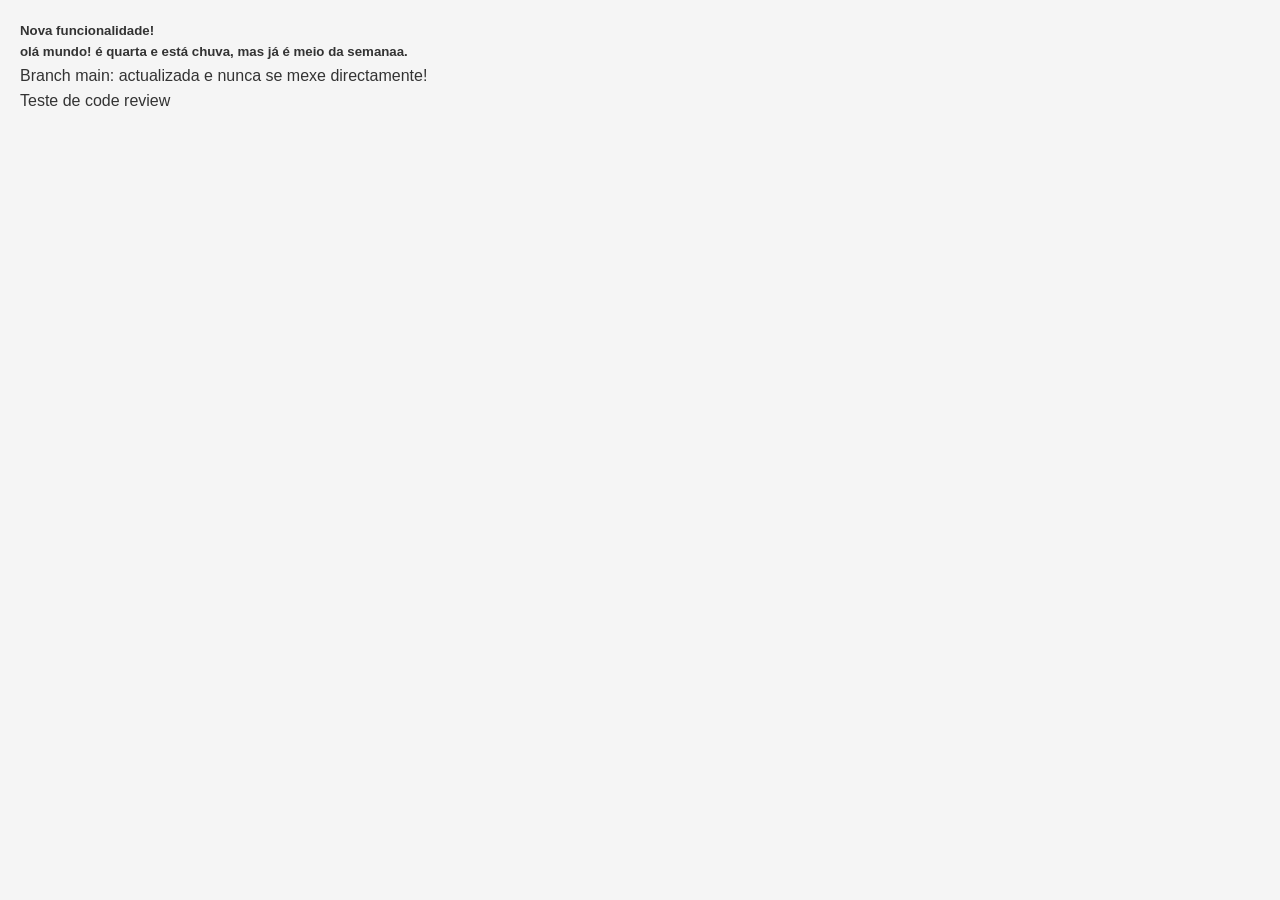
<file: index.html>
<!DOCTYPE html>
<html lang="en">
<head>
    <meta charset="UTF-8">
    <meta name="viewport" content="width=device-width, initial-scale=1.0">
    <title>hello World</title>
    <link rel="stylesheet" href="style.css">
</head>
<body>
    <h5>Nova funcionalidade!</h5>
    <h5>olá mundo! é quarta e está chuva, mas já é meio da semanaa.</h5>
    <p>Branch main: actualizada e nunca se mexe directamente!</p>
    <p>Teste de code review</p>
</body>
</html>
</file>
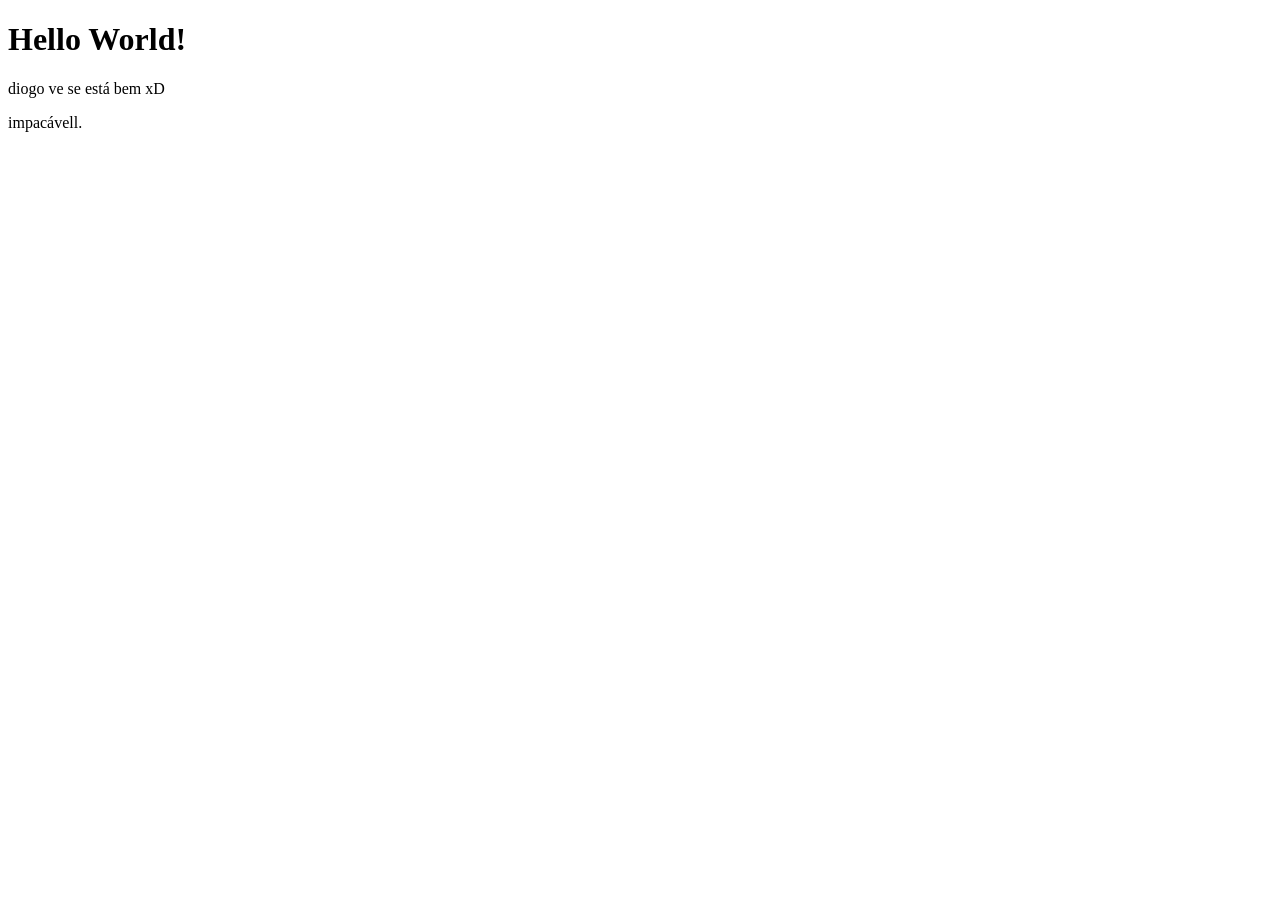
<file: about.html>
<!DOCTYPE html>
<html lang="en">
<head>
    <meta charset="UTF-8">
    <meta name="viewport" content="width=device-width, initial-scale=1.0">
    <title>Document</title>
</head>
<body>
    <h1>Hello World!</h1>
    <p>diogo ve se está bem xD</p>
    <p>impacávell.</p>
</body>
</html>
</file>
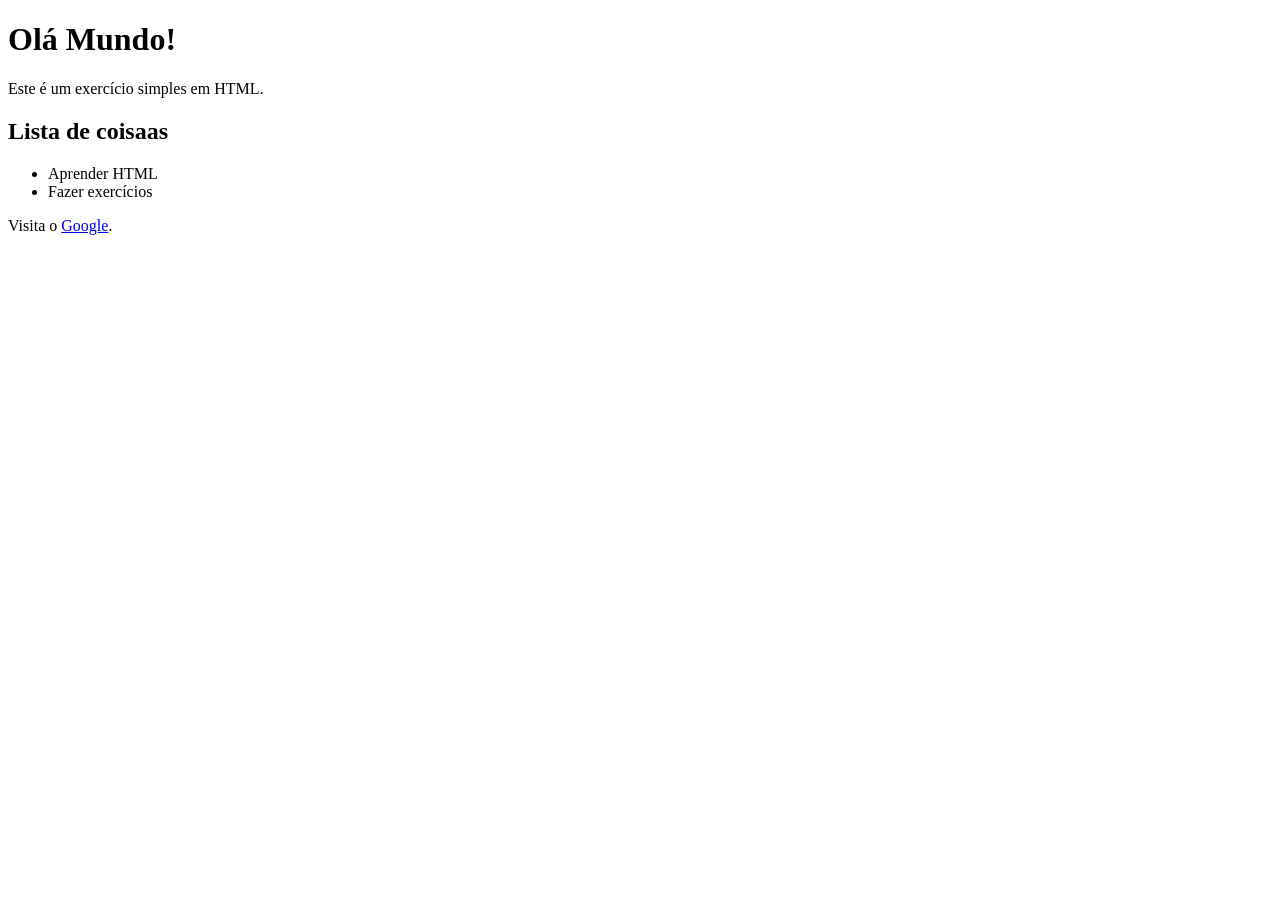
<file: index1.html>
<!DOCTYPE html>
<html lang="pt">
<head>
    <meta charset="UTF-8">
    <title>Meu Exercício</title>
</head>

<body>

    <h1>Olá Mundo!</h1>

    <p>Este é um exercício simples em HTML.</p>

    <h2>Lista de coisaas</h2>
    <ul>
        <li>Aprender HTML</li>
        <li>Fazer exercícios</li>
    </ul>

    <p>Visita o <a href="https://www.google.com">Google</a>.</p>

</body>
</html>
</file>
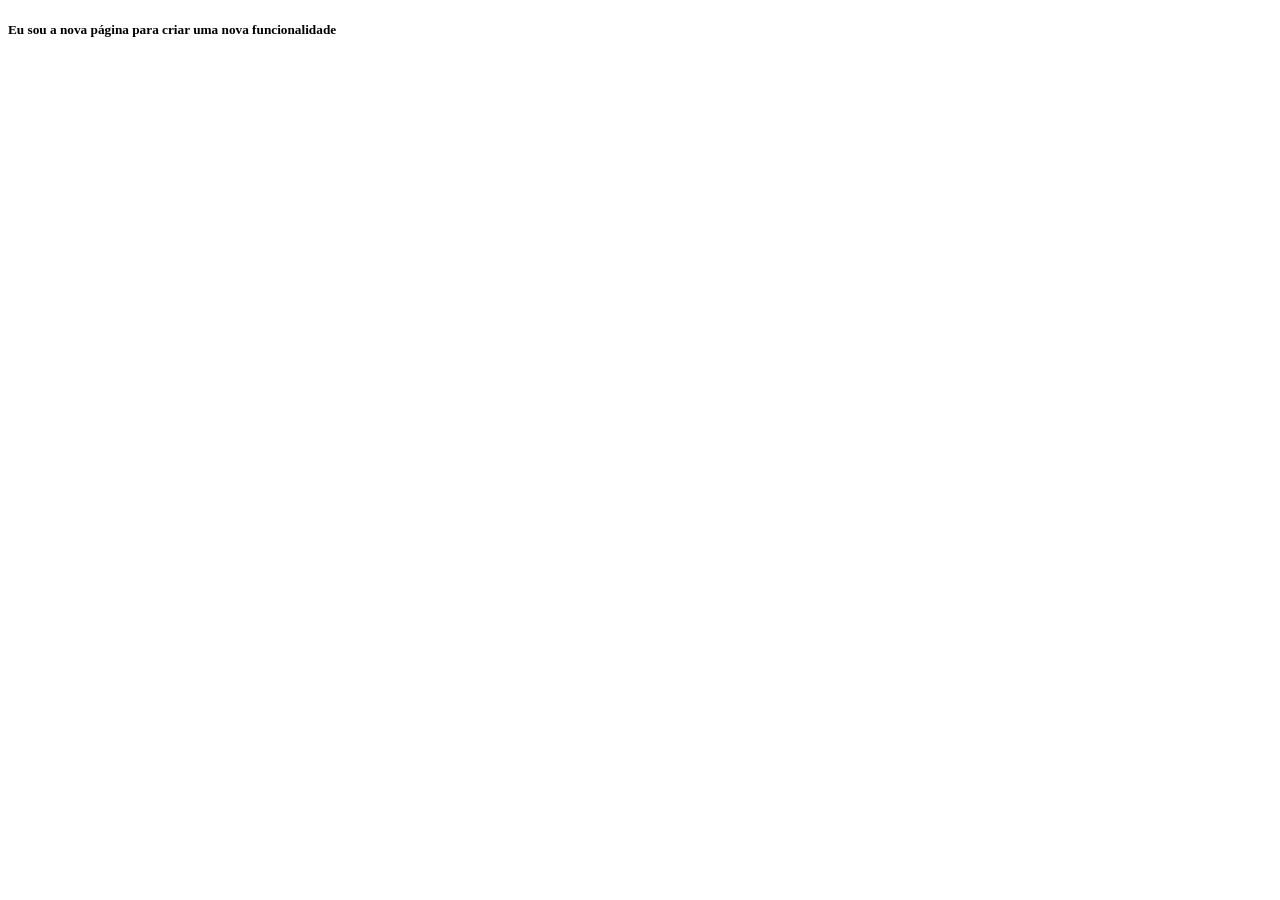
<file: pages/newHTMLpage.html>
<!DOCTYPE html>
<html lang="en">
<head>
    <meta charset="UTF-8">
    <meta name="viewport" content="width=device-width, initial-scale=1.0">
    <title>Document</title>
</head>
<body>
    <h5>Eu sou a nova página para criar uma nova funcionalidade</h5>
</body>
</html>
</file>
<file: style.css>
/* Reset básico */
* {
  margin: 0;
  padding: 0;
  box-sizing: border-box;
}

/* Estilo geral da página */
body {
  font-family: Arial, Helvetica, sans-serif;
  background-color: #f4f4f4d6;
  color: #333;
  line-height: 1.6;
  padding: 20px;
}

/* Cabeçalho */
header {
  background-color: #090909;
  color: white;
  padding: 15px;
  text-align: center;
}

/* Navegação */
nav ul {
  list-style: none;
  display: flex;
  justify-content: center;
  gap: 20px;
  margin-top: 10px;
}

nav a {
  color: white;
  text-decoration: none;
  font-weight: bold;
}

nav a:hover {
  text-decoration: underline;
}

/* Conteúdo principal */
main {
  background: white;
  padding: 20px;
  margin-top: 20px;
  border-radius: 8px;
}

/* Títulos */
h1, h2 {
  margin-bottom: 10px;
}

/* Botões */
button {
  background-color: #0077cc;
  color: white;
  border: none;
  padding: 10px 15px;
  border-radius: 5px;
  cursor: pointer;
}

button:hover {
  background-color: #005fa3;
}

/* Rodapé */
footer {
  text-align: center;
  margin-top: 20px;
  color: #777;
}
</file>
